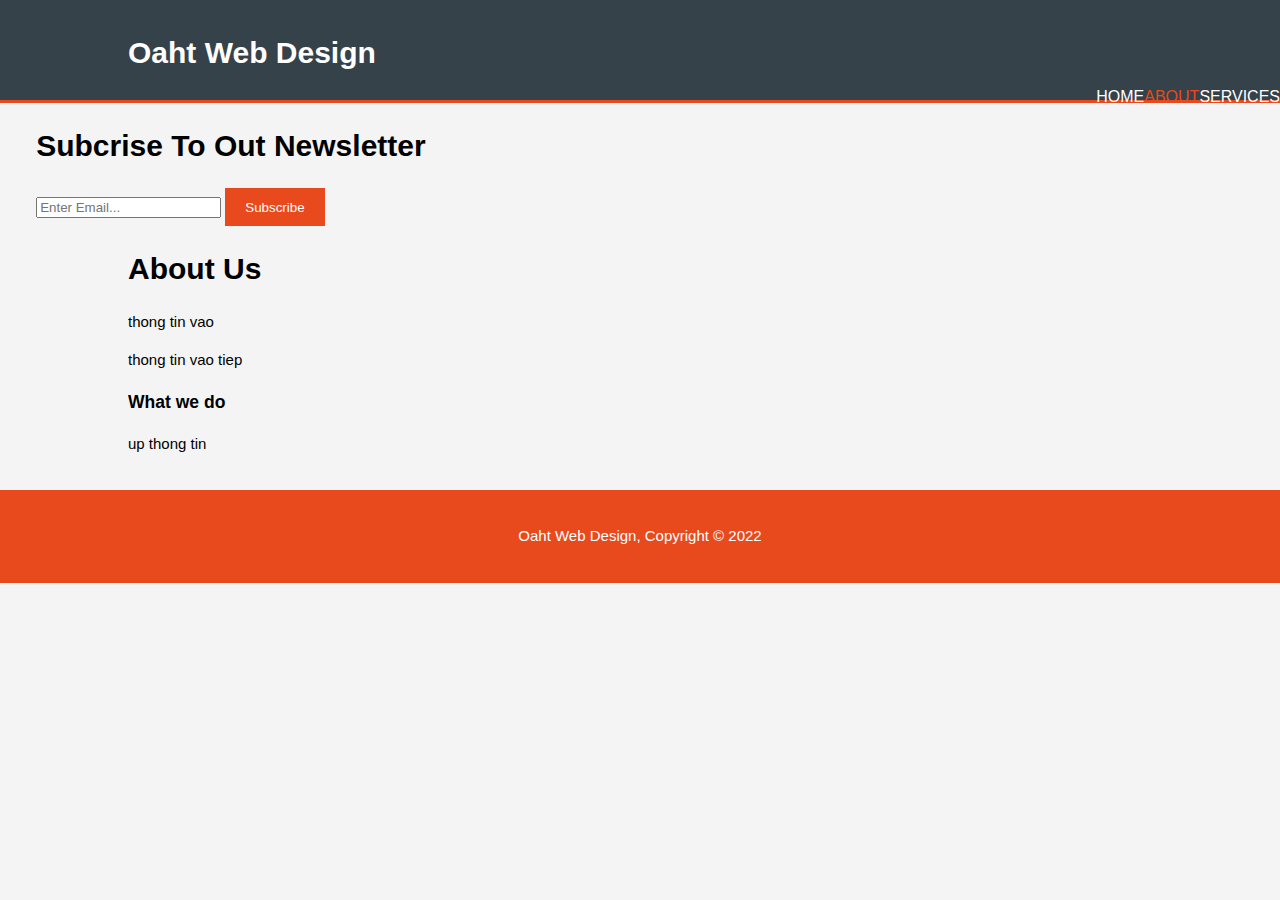
<file: img/about.html>
<!DOCTYPE html>
<html>
    <head>
        <meta charset="utf-8">
        <meta name="viewport" content="width=device-width">
        <meta name="description" content="Affordable and professional web design">
        <meta name="keywords" content="web design, affordable web design, professional">
        <meta name="author" content="Ta Thao">
        <title>Thao Web Design - About</title>
        <link rel="stylesheet" href="style.css">
    </head>
    <body>
        <header>
            <div class="container">
                <div id="branding">
                    <h1><span class="hightlight">Oaht</span> Web Design</h1>
                </div>
            </div>
            <nav>
                <ul>
                    <li><a href="index.html">Home</a></li>
                    <li class="current"><a href="about.html">About</a></li>
                    <li><a href="services.html">Services</a></li>
                </ul>
            </nav>
        </header>


        <section id="newsletter">
            <div class="container">
                <h1>Subcrise To Out Newsletter</h1>
                <form>
                    <input type="email" placeholder="Enter Email...">
                    <button type="submit" class="button_1">Subscribe</button>
                </form>
            </div>
        </section>

        <section id="main">
            <div class="container">
                <article id="main-col">
                    <h1 class="page-title">About Us</h1>
                    <p>
                        thong tin vao
                    </p>
                    <p>
                        thong tin vao tiep 
                    </p>
                </article>
            
                <aside id="sidebar">
                    <h3> What we do </h3>
                    <p> up thong tin </p>
                </aside>
            </div>
        </section>

        <footer>
            <p> Oaht Web Design, Copyright &copy; 2022</p>
        </footer>
    </body>
</html>
</file>
<file: img/style.css>
body{
    font-family: Arial, Helvetica, sans-serif;
    font-size: 15px;
    line-height: 1,5;
    font:  15px/1.5 Arial, Helvetica, sans-serif;
    padding: 0;
    margin: 0;
    background-color: #f4f4f4;

}

.container{
    width: 80%;
    margin: auto;
    overflow: hidden;
}

ul{
    margin: 0;
    padding: 0;

}

.button_1{
    height: 38px;
    background: #e8491d;
    border:0;
    padding-left: 20px;
    padding-right: 20px;
    color: #ffffff
}

header{
    background: #35424a;
    color: #ffffff;
    padding-top: 30px;
    min-height: 70px;
    border-bottom: #e8491d 3px solid;
}

header a{
    color: #ffffff;
    text-decoration: none;
    text-transform: uppercase;
    font-size:16px;
}

header li{
        float:left;
        display: inline;
        padding: 0 20px 0 20ox;
    }
header #branding{
    float:left;
}

header #branding h1{
    margin: 0;
}
header nav{
    float: right;
    margin-top: 10px;
}

header .highlight, header .current a{
    color:#e8491d
}

header a:hover{
    color:#cccccc;
    font-weight:bold;
}

/* showcase */

#showcase{
    min-height: 400px;
    background: url('showcase.png') no-repeat 0 ;
    text-align: center;
    color: #e8491d;

}

#showcase h1{
    margin-top: 100px;
    font-size: 55px;
    margin-bottom: 10px;

}

#showcase p{
    font-size: 20px;

}

#newletter{
    padding:15px;
    color: #ffffff;
    background: #35424a;

}

#newletter h1{
    float:left;
}

#newletter form{
    float:right;
    margin-top: 15px;

}

#newletter input[type="email"]{
    padding: 4px;
    height: 25px;
    width: 250px;
}

/* Boxes */
#boxes{
    margin-top: 20px;

}

#boxes .box{
    float: left;
    text-align: center;
    width: 30%;
    padding: 10px
}

#boxes .box img{
    width: 150px;

}

/* slidebar */
aside #sidebar{
    float:right;
    width: 30%;
    margin-top: 10px;
}

footer{
    padding: 20px;
    margin-top: 20px;
    color:#ffffff;
    background-color: #e8491d;
    text-align: center;
}
</file>
